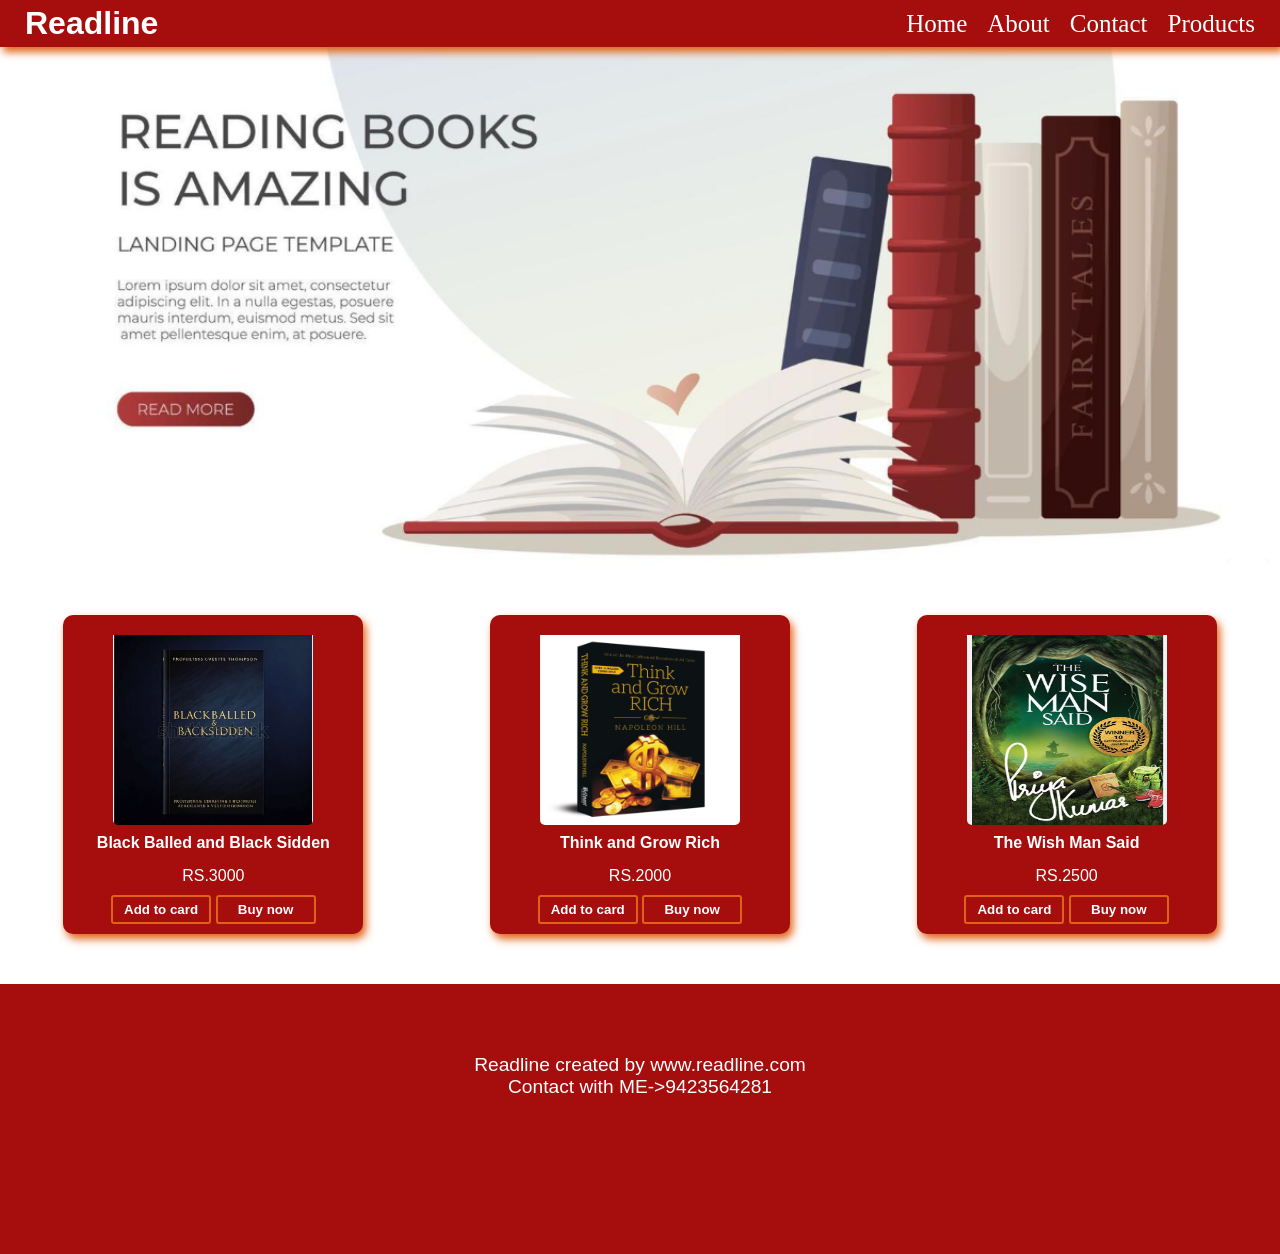
<file: index.html>
<!DOCTYPE html>
<html lang="en">
    <head>
        <meta charset="UTF-8">
        <meta name="viewport" content="width=device-width,initial-scale=1.0">
        <title>Storyline</title>
        <link rel="stylesheet" href="style/style.css">
    </head>
    <body>
        <header class="header">
            <h1 class="logo">Readline</h1>
            <nav class="navbar">
                <a href="index.html">Home</a>
                <a href="#footer">About</a>
                <a href="./pages/contact.html">Contact</a>
                <a href="#product">Products</a>
            </nav>
        </header>

        <main class="hero">
            <img src="./assets/Screenshot 2026-02-27 231950.png" alt="heroimage" class="heroimage">
        </main>

        <section>
            <div class="cardMainContainer" id="products">
                <div class="cardContainer">
                    <img src="./../assets/Screenshot 2026-02-27 232319.png" alt="book" class="englishbook">
                    <p class="heading">Black Balled and Black Sidden</p>
                    <p class="price">RS.3000</p>
                    <div class="btncontainer">
                        <button class="btn">Add to card</button>
                        <button class="btn">Buy now</button>
                    </div>
                </div>
                    <div class="cardContainer">
                    <img src="./../assets/Screenshot 2026-02-27 232556.png" alt="book" class="englishbook">
                    <p class="heading">Think and Grow Rich </p>
                    <p class="price">RS.2000</p>
                    <div class="btncontainer">
                        <button class="btn">Add to card</button>
                        <button class="btn">Buy now</button>
                    </div>
                </div>
                <div class="cardContainer">
                    <img src="./../assets/Screenshot 2026-02-27 232724.png" alt="book" class="englishbook">
                    <p class="heading">The Wish Man Said</p>
                    <p class="price">RS.2500</p>
                    <div class="btncontainer">
                        <button class="btn">Add to card</button>
                        <button class="btn">Buy now</button>
                    </div>
                </div>
            </div>
        </section>
        <footer class="footercontainer" id="footer">
            <div class="paracontainer">
                <p class="footerpara">Readline created by www.readline.com</p>
                <P class="footerpara">Contact with ME->9423564281</P>
            </div>
        </footer>
    </body>
</html>
</file>
<file: style/style.css>
* {
  margin: 0;
  padding: 0;
  box-sizing: border-box;
  font-family:
    "Lucida Sans", "Lucida Sans Regular", "Lucida Grande",
    "Lucida Sans Unicode", Geneva, Verdana, sans-serif;
}
.header {
  width: 100%;
  display: flex;
  justify-content: space-between;
  align-items: center;
  padding: 5px;
  background-color: #a60e0e;
  color: white;
  position: fixed;
  z-index: 2;
  box-shadow: 3px 5px 8px rgb(223, 99, 22);
}
.logo {
  width: 100%;
  padding-left: 20px;
}
.navbar {
  display: flex;
  justify-content: center;
  gap: 20px;
  padding-right: 20px;
}
.navbar a {
  color: white;
  font-family: bold;
  text-decoration: none;
  font-size: 25px;
}
.hero {
  display: flex;
  justify-content: center;
}
.heroimage {
  width: 100%;
  height: 95hv;
}

/*products page style*/
.mainheading {
  text-align: center;
  color: white;
  padding-top: 20px;
}
.cardMainContainer {
  display: flex;
  justify-content: space-around;
  margin-top: 50px;
}

.cardContainer {
  width: 300px;
  background-color: #a60e0e;
  padding: 10px;
  text-align: center;
  border-radius: 10px;
  box-shadow: 3px 5px 8px rgb(223, 99, 22);
}
.cardContainer:hover {
  transition: all 1s ease-in-out;
  transform: scale(1.05);
}

.englishbook {
  padding-top: 10px;
  width: 200px;
  height: 200px;
  border-radius: 5px;
}

.heading {
  padding: 5px;
  font-weight: bold;
  color: white;
}

.price {
  font-weight: 500;
  color: white;
  padding: 10px;
}

.btnContainer {
  margin: 10px;
  padding: 10px;
  display: flex;
  justify-content: space-between;
}

.btn {
  background-color: #a60e0e;
  border: 2px solid rgb(223, 99, 22);
  outline: none;
  color: white;
  font-weight: bold;
  padding: 5px;
  width: 100px;
  border-radius: 3px;
  cursor: pointer;
}

.btn:hover {
  background-color: #a60e0e;
  transition: all 0.2s ease-in;
}

/* Footer Style */

.footercontainer {
  width: 100%;
  height: 30vh;
  padding: 20px;
  background-color: #a60e0e;
  margin-top: 50px;
}

.paracontainer {
  margin-top: 50px;
}
.footerpara {
  text-align: center;
  color: white;
  font-size: 1.2rem;
}
@media screen and (min-width: 768px) and (max-width: 1024px) {
  .container {
    grid-template-columns: repeat(3, 1fr);
  }

  .card {
    background-color: #a60e0e;
    color: rgb(234, 230, 227);
  }
}

/* Media Query for Laptop/Desktop */
@media screen and (min-width: 1024px) {
  .container {
    grid-template-columns: repeat(4, 1fr);
  }
}

/* Media Query for Small Devices-Mobile */
@media screen and (max-width: 768px) {
  .container {
    grid-template-columns: repeat(2, 1fr);
  }
}

/* Media Query for Small Devices-Mobile */
@media screen and (min-width: 100px) and (max-width: 576px) {
  .container {
    grid-template-columns: repeat(1, 1fr);
  }
}
</file>
